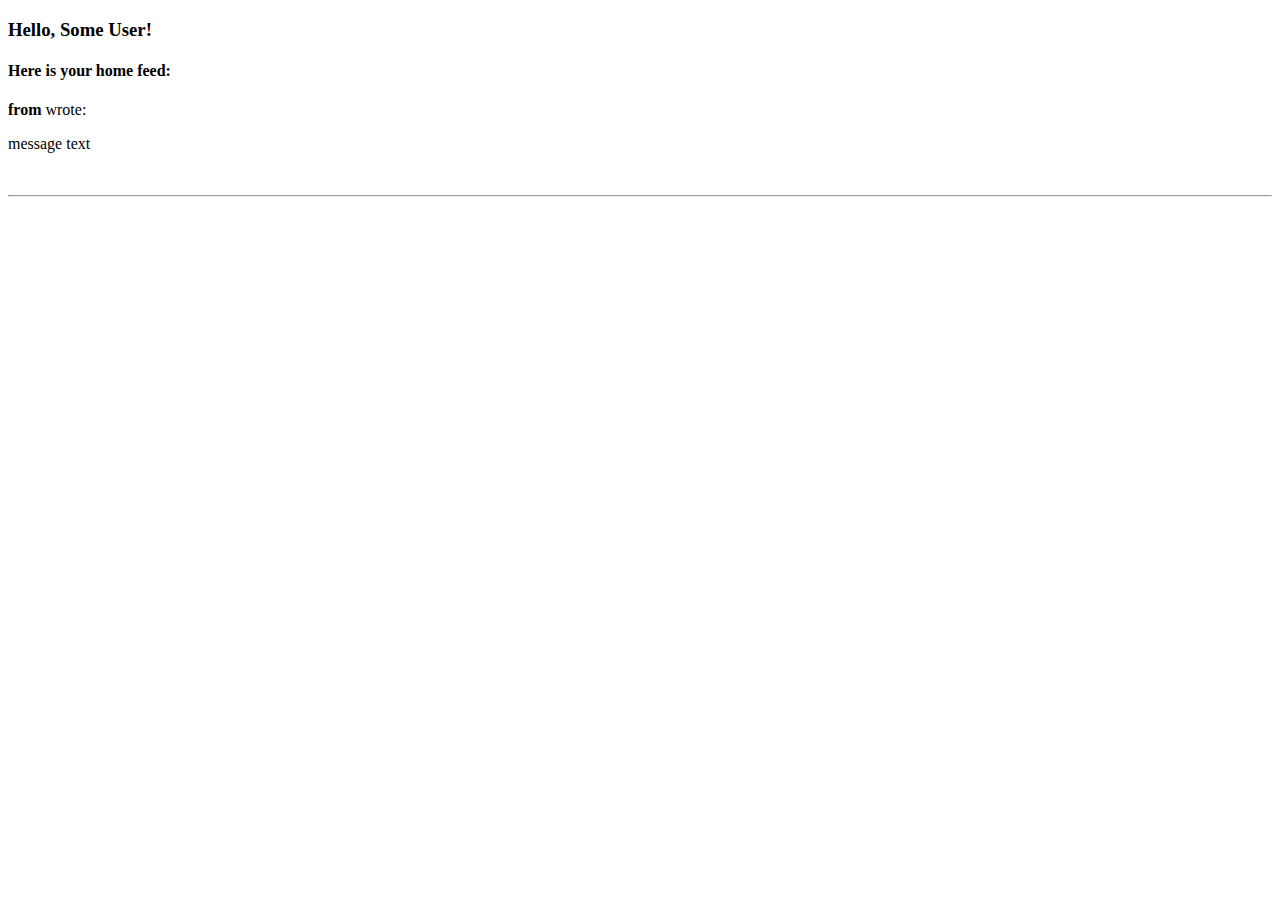
<file: src/main/resources/templates/hello.html>
<!DOCTYPE html>
<html lang="en">
<head th:replace="fragments/head :: head"></head>
<body>
<h3>Hello, <span th:text="${facebookProfile.name}">Some User</span>!</h3>

<h4>Here is your home feed:</h4>

<div th:each="post:${feed}">
    <b th:text="${post.from.name}">from</b> wrote:
    <p th:text="${post.message}">message text</p>
    <img th:if="${post.picture}" th:src="${post.picture}"/>
    <hr/>
</div>
</body>
</html>
</file>
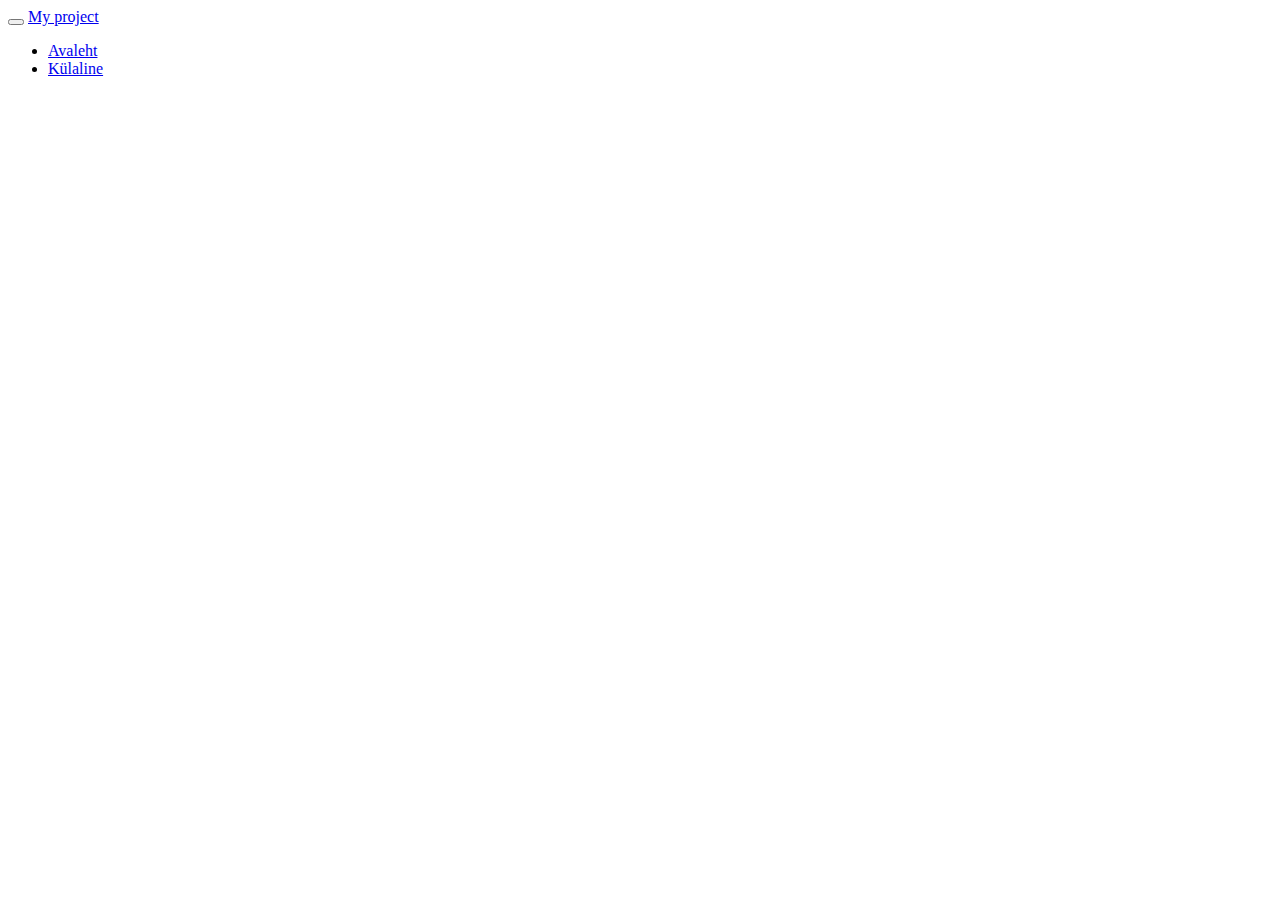
<file: src/main/resources/templates/fragments/header.html>
<!DOCTYPE html>
<html lang="en">
<head>
    <title></title>
</head>
<body  th:fragment="header">
<div class="navbar navbar-inverse navbar-fixed-top">
    <div class="container">
        <div class="navbar-header">
            <button type="button" class="navbar-toggle" data-toggle="collapse" data-target=".nav-collapse">
                <span class="icon-bar"></span>
                <span class="icon-bar"></span>
                <span class="icon-bar"></span>
            </button>
            <a class="navbar-brand" href="#">My project</a>
        </div>

        <div class="navbar-collapse collapse">
            <ul class="nav navbar-nav">
                <li class="active"><a href="/" th:href="@{/}">Avaleht</a></li>
                <li th:if="${#authorization.expression('isAuthenticated()')}">
                    <a href="/logout" th:href="@{/logout}"><span sec:authentication="name">Külaline</span></a>
                </li>
            </ul>
            <ul class="nav navbar-nav navbar-right">

            </ul>
        </div>
    </div>

</div>
<div class="container" th:if="${flashMessage}">
    <div class="alert alert-success" role="alert" th:text="${flashMessage}"></div>
</div>

</body>
</html>
</file>
